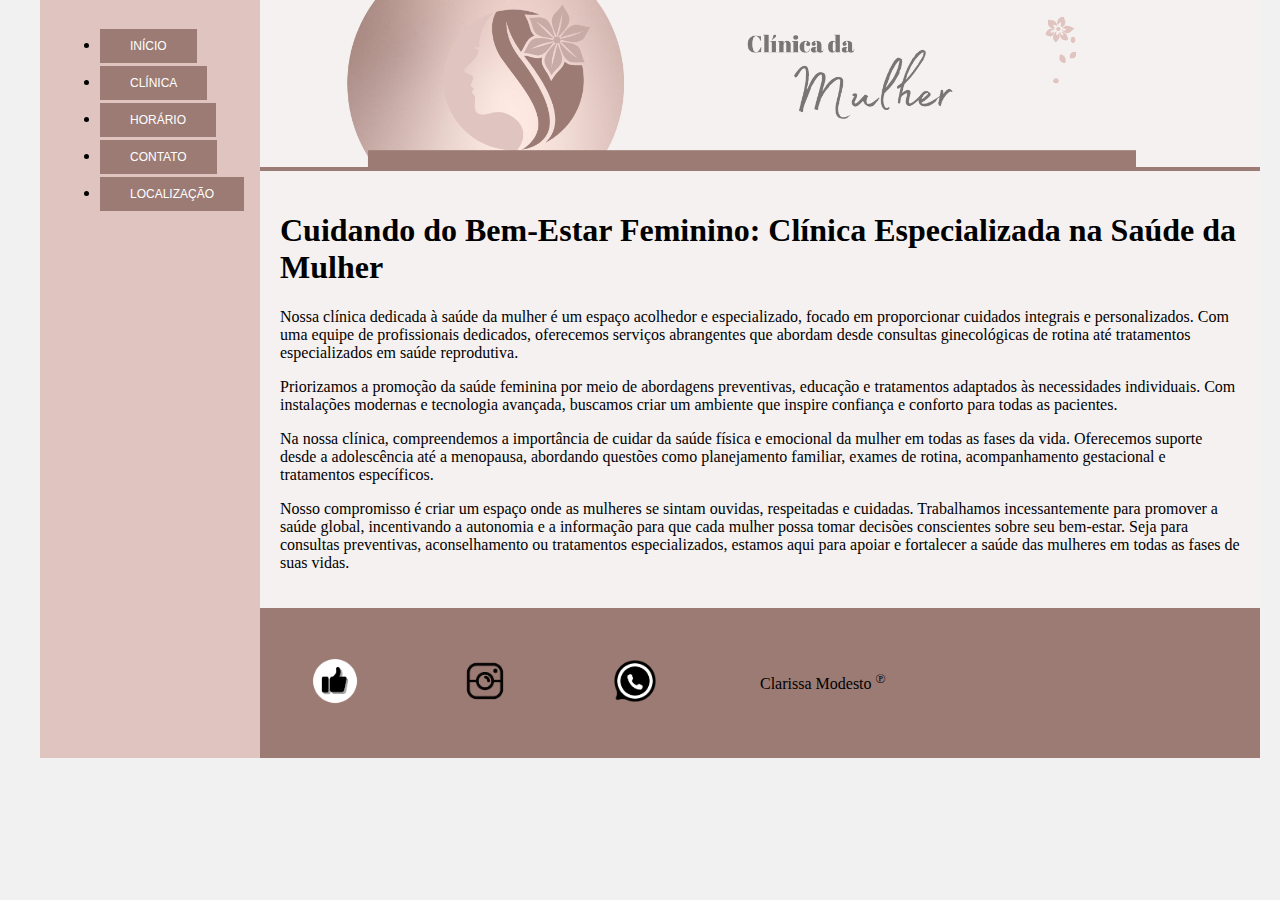
<file: Index.html>
<!DOCTYPE html>
<html lang="pt-br">
<head>
    <meta charset="UTF-8">
    <meta http-equiv="X-UA-Compatible" content="IE=edge">
    <meta name="viewport" content="width=device-width, initial-scale=1.0">
    <title>Clínica da Mulher</title>
    <link rel="stylesheet" href="base.css">
</head>
<body>
    <div class="wrapper">
        <div class="menu">
            <!-- Aqui vai o seu menu -->
            <ul>
                <li><button> <a href="Index.html">INÍCIO</a> </button></li>
                <li><button><a href="SobreaClinica.html">CLÍNICA</a></button></li>
                <li><button><a href="Horarios.html">HORÁRIO</a></button></li>
                <li><button><a href="Contato.html">CONTATO</a></button></li>
                <li><button><a href="Localizacao.html">LOCALIZAÇÃO</a></button></li>
            </ul>
        </div>

        <div class="main">
            <div class="header">
                <!-- Aqui vai o seu header -->
                <img src="1.png" width="1000" >
            </div>
    
            <div class="content">
                <!-- Aqui vai o seu conteúdo -->
                
<h1>Cuidando do Bem-Estar Feminino: Clínica Especializada na Saúde da Mulher</h1>

<p>Nossa clínica dedicada à saúde da mulher é um espaço acolhedor e especializado, focado em proporcionar cuidados integrais e personalizados. Com uma equipe de profissionais dedicados, oferecemos serviços abrangentes que abordam desde consultas ginecológicas de rotina até tratamentos especializados em saúde reprodutiva.</p>

<p>Priorizamos a promoção da saúde feminina por meio de abordagens preventivas, educação e tratamentos adaptados às necessidades individuais. Com instalações modernas e tecnologia avançada, buscamos criar um ambiente que inspire confiança e conforto para todas as pacientes.</p>

<p>Na nossa clínica, compreendemos a importância de cuidar da saúde física e emocional da mulher em todas as fases da vida. Oferecemos suporte desde a adolescência até a menopausa, abordando questões como planejamento familiar, exames de rotina, acompanhamento gestacional e tratamentos específicos.</p>

<p>Nosso compromisso é criar um espaço onde as mulheres se sintam ouvidas, respeitadas e cuidadas. Trabalhamos incessantemente para promover a saúde global, incentivando a autonomia e a informação para que cada mulher possa tomar decisões conscientes sobre seu bem-estar. Seja para consultas preventivas, aconselhamento ou tratamentos especializados, estamos aqui para apoiar e fortalecer a saúde das mulheres em todas as fases de suas vidas.</p>
            </div>
    
            <div class="footer">
                <!-- Aqui vai o seu rodapé -->
                <div class="f1"> 
                    <img src="f1.png" width="50" alt="Facebook">
                </div>
                <div class="f2"> 
                    <img src="f2.png" width="50" alt="Instagram">
                </div>
                <div class="f3"> 
                    <img src="f3.png" width="50" alt="Whatsapp">
                </div>
                <div class="f4"> 
                    Clarissa Modesto <sup>℗</sup>
                </div>
        </div>
    </div>
</body>
</html>
</file>
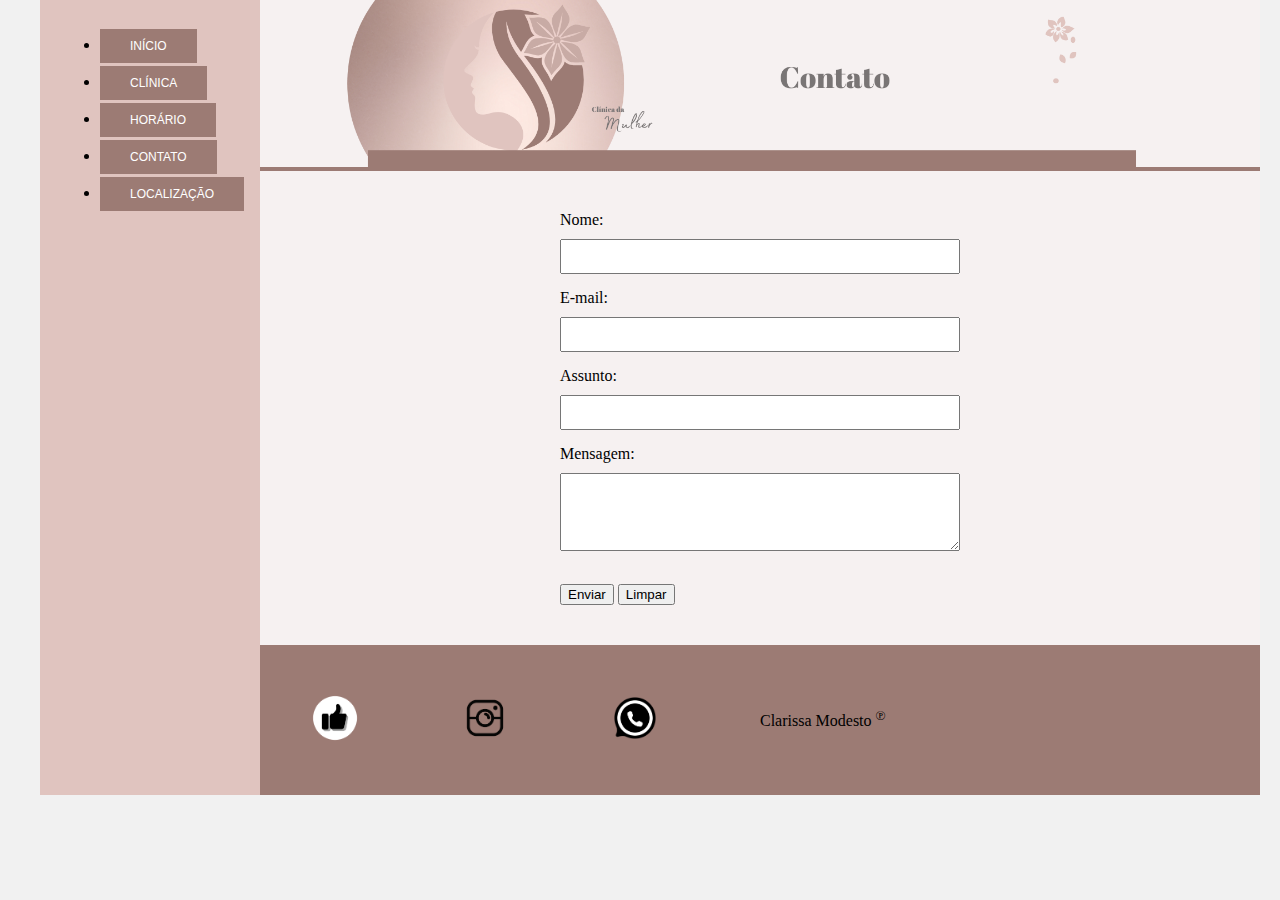
<file: Contato.html>
<!DOCTYPE html>
<html lang="pt-br">
<head>
    <meta charset="UTF-8">
    <meta http-equiv="X-UA-Compatible" content="IE=edge">
    <meta name="viewport" content="width=device-width, initial-scale=1.0">
    <title>Clínica da Mulher</title>
    <link rel="stylesheet" href="base.css">
</head>
<body>
    <div class="wrapper">
        <div class="menu">
            <!-- Aqui vai o seu menu -->
            <ul>
                <li><button> <a href="Index.html">INÍCIO</a> </button></li>
                <li><button><a href="SobreaClinica.html">CLÍNICA</a></button></li>
                <li><button><a href="Horarios.html">HORÁRIO</a></button></li>
                <li><button><a href="Contato.html">CONTATO</a></button></li>
                <li><button><a href="Localizacao.html">LOCALIZAÇÃO</a></button></li>
            </ul>
        </div>

        <div class="main">
            <div class="header">
                <!-- Aqui vai o seu header -->
                <img src="4.png" width="1000" >
            </div>
    
            <div class="content">
                <!-- Aqui vai o seu conteúdo -->
                
                <form action="#" method="post">
                    <label for="nome">Nome:</label>
                    <input type="text" id="nome" name="nome" required> <br>
            
                    <label for="email">E-mail:</label>
                    <input type="email" id="email" name="email" required><br>
            
                    <label for="assunto">Assunto:</label>
                    <input type="text" id="assunto" name="assunto" required> <br>
            
                    <label for="mensagem">Mensagem:</label>
                    <textarea id="mensagem" name="mensagem" rows="4" required></textarea> <br>
            
                    <button type="submit">Enviar</button>
                    <button type="reset">Limpar</button>
                </form>
            </div>
    
            <div class="footer">
                <!-- Aqui vai o seu rodapé -->
                <div class="f1"> 
                    <img src="f1.png" width="50" alt="Facebook">
                </div>
                <div class="f2"> 
                    <img src="f2.png" width="50" alt="Instagram">
                </div>
                <div class="f3"> 
                    <img src="f3.png" width="50" alt="Whatsapp">
                </div>
                <div class="f4"> 
                    Clarissa Modesto <sup>℗</sup>
                </div>
        </div>
    </div>
</body>
</html>
</file>
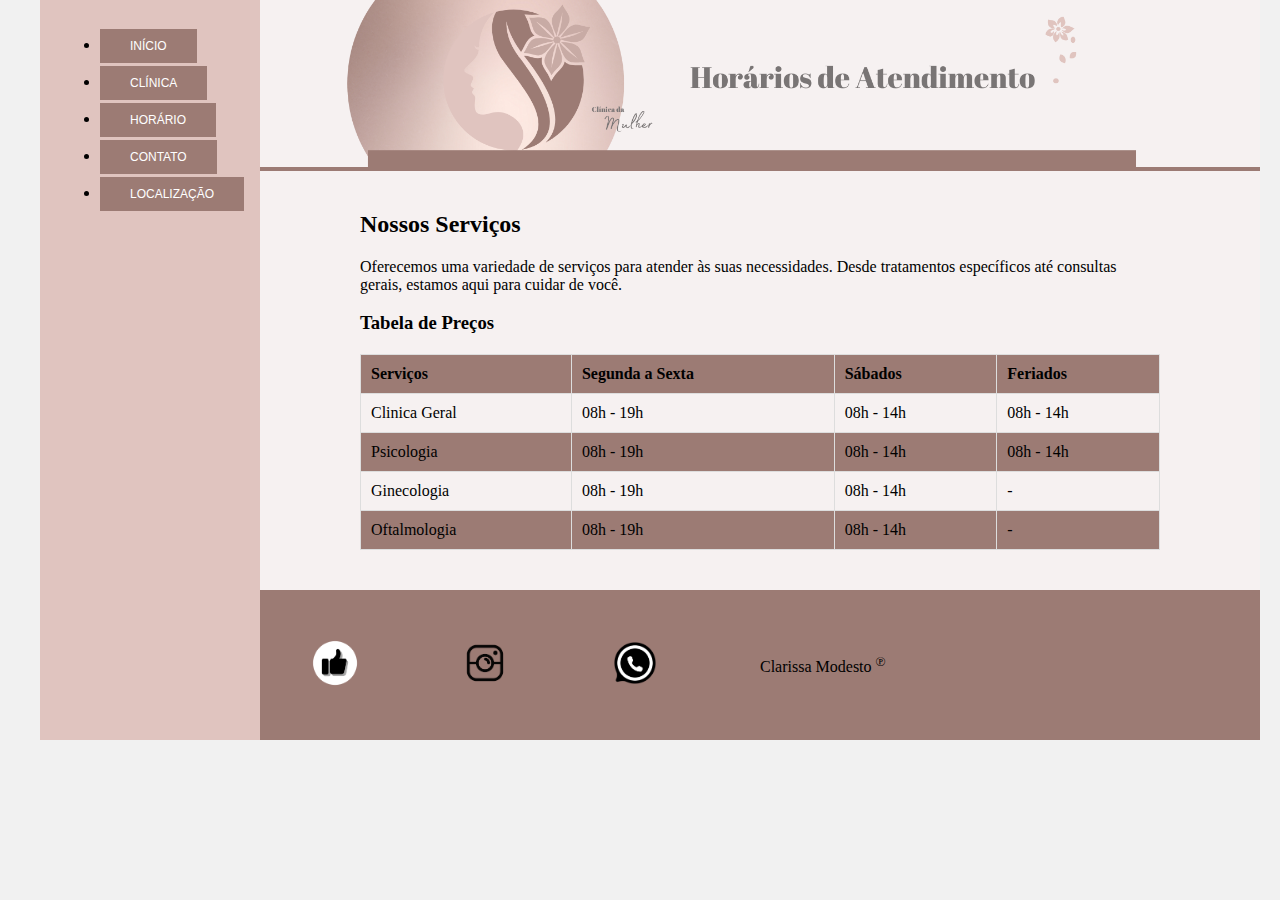
<file: Horarios.html>
<!DOCTYPE html>
<html lang="pt-br">
<head>
    <meta charset="UTF-8">
    <meta http-equiv="X-UA-Compatible" content="IE=edge">
    <meta name="viewport" content="width=device-width, initial-scale=1.0">
    <title>Clínica da Mulher</title>
    <link rel="stylesheet" href="base.css">
</head>
<body>
    <div class="wrapper">
        <div class="menu">
            <!-- Aqui vai o seu menu -->
            <ul>
                <li><button> <a href="Index.html">INÍCIO</a> </button></li>
                <li><button><a href="SobreaClinica.html">CLÍNICA</a></button></li>
                <li><button><a href="Horarios.html">HORÁRIO</a></button></li>
                <li><button><a href="Contato.html">CONTATO</a></button></li>
                <li><button><a href="Localizacao.html">LOCALIZAÇÃO</a></button></li>
            </ul>
        </div>

        <div class="main">
            <div class="header">
                <!-- Aqui vai o seu header -->
                <img src="3.png" width="1000" >
            </div>
    
            <div class="content">
                <!-- Aqui vai o seu conteúdo -->
                
                <div class="content1">
                    <h2>Nossos Serviços</h2>
                    <p>Oferecemos uma variedade de serviços para atender às suas necessidades. Desde tratamentos específicos até consultas gerais, estamos aqui para cuidar de você.</p>
            
                    <h3> <align="center">Tabela de Preços</align></h3>
                    <table>
                        <thead>
                            <tr>
                                <th>Serviços</th>
                                <th>Segunda a Sexta</th>
                                <th>Sábados</th>
                                <th>Feriados</th>
                            </tr>
                        </thead>
                        <tbody>
                            <tr>
                                <td>Clinica Geral</td>
                                <td>08h - 19h</td>
                                <td>08h - 14h </td>
                                <td>08h - 14h </td>
                            </tr>
                            <tr>
                                <td>Psicologia</td>
                                <td>08h - 19h</td>
                                <td>08h - 14h </td>
                                <td>08h - 14h </td>
                            </tr>
                            <tr>
                                <td>Ginecologia</td>
                                <td>08h - 19h</td>
                                <td>08h - 14h </td>
                                <td> -  </td>
                            </tr>
                            <tr>
                                <td>Oftalmologia</td>
                                <td>08h - 19h</td>
                                <td>08h - 14h </td>
                                <td> -  </td>
                            </tr>
                           
                        </tbody>
                    </table>
                </div>
            </div>
    
            <div class="footer">
                <!-- Aqui vai o seu rodapé -->
                <div class="f1"> 
                    <img src="f1.png" width="50" alt="Facebook">
                </div>
                <div class="f2"> 
                    <img src="f2.png" width="50" alt="Instagram">
                </div>
                <div class="f3"> 
                    <img src="f3.png" width="50" alt="Whatsapp">
                </div>
                <div class="f4"> 
                    Clarissa Modesto <sup>℗</sup>
                </div>
        </div>
    </div>
</body>
</html>
</file>
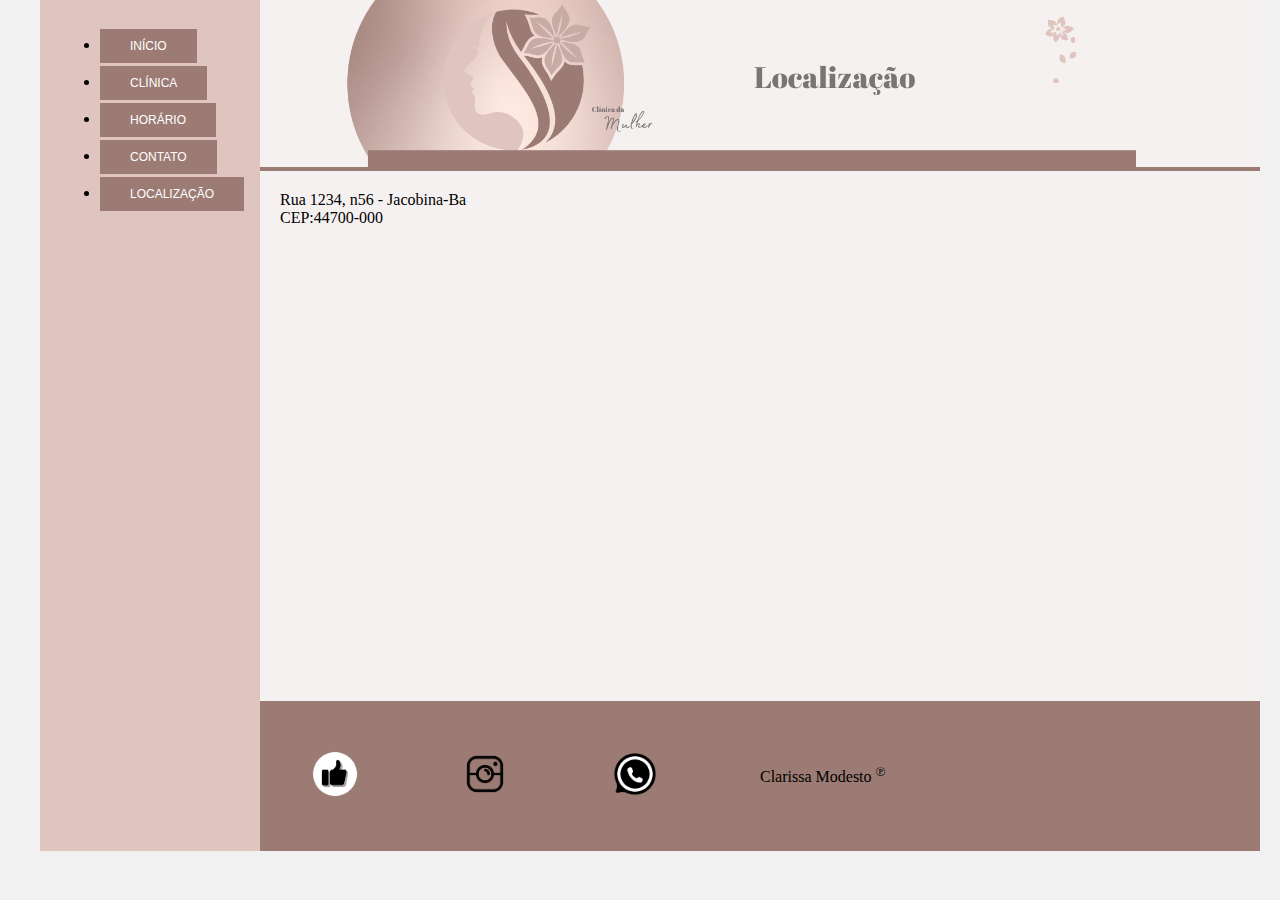
<file: Localizacao.html>
<!DOCTYPE html>
<html lang="pt-br">
<head>
    <meta charset="UTF-8">
    <meta http-equiv="X-UA-Compatible" content="IE=edge">
    <meta name="viewport" content="width=device-width, initial-scale=1.0">
    <title>Clínica da Mulher</title>
    <link rel="stylesheet" href="base.css">
</head>
<body>
    <div class="wrapper">
        <div class="menu">
            <!-- Aqui vai o seu menu -->
            <ul>
                <li><button> <a href="Index.html">INÍCIO</a> </button></li>
                <li><button><a href="SobreaClinica.html">CLÍNICA</a></button></li>
                <li><button><a href="Horarios.html">HORÁRIO</a></button></li>
                <li><button><a href="Contato.html">CONTATO</a></button></li>
                <li><button><a href="Localizacao.html">LOCALIZAÇÃO</a></button></li>
            </ul>
        </div>

        <div class="main">
            <div class="header">
                <!-- Aqui vai o seu header -->
                <img src="5.png" width="1000" >
            </div>
    
            <div class="content">
                <!-- Aqui vai o seu conteúdo -->
                Rua 1234, n56 - Jacobina-Ba <br>
                CEP:44700-000<br>
                <iframe src="https://www.google.com/maps/embed?pb=!1m10!1m8!1m3!1d3914.009030832608!2d-40.5208234!3d-11.1869668!3m2!1i1024!2i768!4f13.1!5e0!3m2!1spt-BR!2sbr!4v1706647384837!5m2!1spt-BR!2sbr" width="600" height="450" style="border:0;" allowfullscreen="" loading="lazy" referrerpolicy="no-referrer-when-downgrade"></iframe>
            </div>
    
            <div class="footer">
                <!-- Aqui vai o seu rodapé -->
                <div class="f1"> 
                    <img src="f1.png" width="50" alt="Facebook">
                </div>
                <div class="f2"> 
                    <img src="f2.png" width="50" alt="Instagram">
                </div>
                <div class="f3"> 
                    <img src="f3.png" width="50" alt="Whatsapp">
                </div>
                <div class="f4"> 
                    Clarissa Modesto <sup>℗</sup>
                </div>
        </div>
    </div>
</body>
</html>
</file>
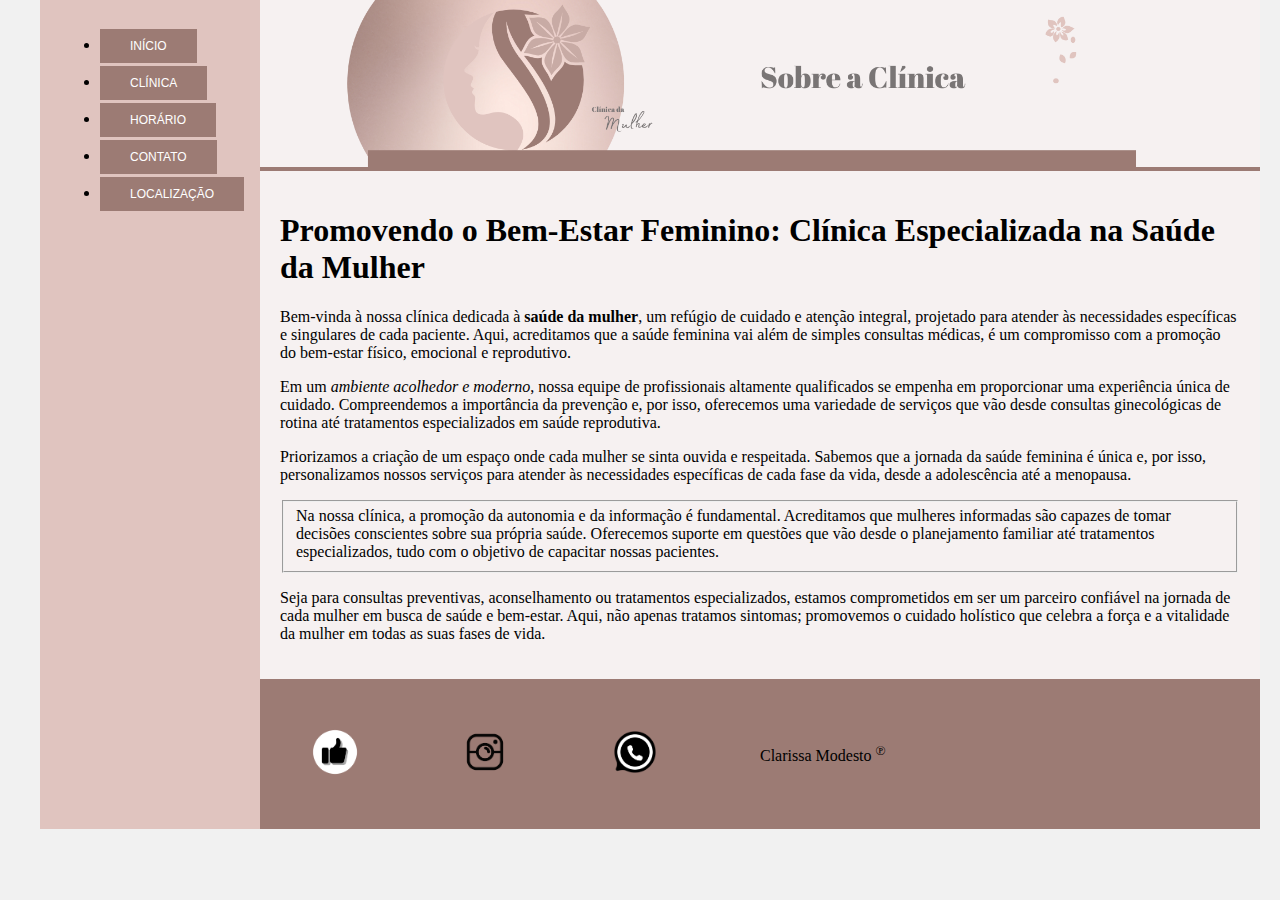
<file: SobreaClinica.html>
<!DOCTYPE html>
<html lang="pt-br">
<head>
    <meta charset="UTF-8">
    <meta http-equiv="X-UA-Compatible" content="IE=edge">
    <meta name="viewport" content="width=device-width, initial-scale=1.0">
    <title>Clínica da Mulher</title>
    <link rel="stylesheet" href="base.css">
</head>
<body>
    <div class="wrapper">
        <div class="menu">
            <!-- Aqui vai o seu menu -->
            <ul>
                <li><button> <a href="Index.html">INÍCIO</a> </button></li>
                <li><button><a href="SobreaClinica.html">CLÍNICA</a></button></li>
                <li><button><a href="Horarios.html">HORÁRIO</a></button></li>
                <li><button><a href="Contato.html">CONTATO</a></button></li>
                <li><button><a href="Localizacao.html">LOCALIZAÇÃO</a></button></li>
            </ul>
        </div>

        <div class="main">
            <div class="header">
                <!-- Aqui vai o seu header -->
                <img src="2.png" width="1000" >
            </div>
    
            <div class="content">
                <!-- Aqui vai o seu conteúdo -->

<h1>Promovendo o Bem-Estar Feminino: Clínica Especializada na Saúde da Mulher</h1>

<p>Bem-vinda à nossa clínica dedicada à <strong>saúde da mulher</strong>, um refúgio de cuidado e atenção integral, projetado para atender às necessidades específicas e singulares de cada paciente. Aqui, acreditamos que a saúde feminina vai além de simples consultas médicas, é um compromisso com a promoção do bem-estar físico, emocional e reprodutivo.</p>

<p>Em um <i>ambiente acolhedor e moderno</i>, nossa equipe de profissionais altamente qualificados se empenha em proporcionar uma experiência única de cuidado. Compreendemos a importância da prevenção e, por isso, oferecemos uma variedade de serviços que vão desde consultas ginecológicas de rotina até tratamentos especializados em saúde reprodutiva.</p>

<p>Priorizamos a criação de um espaço onde cada mulher se sinta ouvida e respeitada. Sabemos que a jornada da saúde feminina é única e, por isso, personalizamos nossos serviços para atender às necessidades específicas de cada fase da vida, desde a adolescência até a menopausa.</p>

<p><fieldset> Na nossa clínica, a promoção da autonomia e da informação é fundamental. Acreditamos que mulheres informadas são capazes de tomar decisões conscientes sobre sua própria saúde. Oferecemos suporte em questões que vão desde o planejamento familiar até tratamentos especializados, tudo com o objetivo de capacitar nossas pacientes.</fieldset></p>

<p>Seja para consultas preventivas, aconselhamento ou tratamentos especializados, estamos comprometidos em ser um parceiro confiável na jornada de cada mulher em busca de saúde e bem-estar. Aqui, não apenas tratamos sintomas; promovemos o cuidado holístico que celebra a força e a vitalidade da mulher em todas as suas fases de vida.</p>
            </div>
    
            <div class="footer">
                <!-- Aqui vai o seu rodapé -->
                <div class="f1"> 
                    <img src="f1.png" width="50" alt="Facebook">
                </div>
                <div class="f2"> 
                    <img src="f2.png" width="50" alt="Instagram">
                </div>
                <div class="f3"> 
                    <img src="f3.png" width="50" alt="Whatsapp">
                </div>
                <div class="f4"> 
                    Clarissa Modesto <sup>℗</sup>
                </div>
        </div>
    </div>
</body>
</html>
</file>
<file: base.css>
html, body {
    margin: 0;
}
body {
    background-color: #f1f1f1;
    display: flex;
    justify-content: center;
}

.wrapper {
    width: 1200px;
    display: flex;
    margin: 0 auto;
    background-color: aquamarine;
}
.main {
    display: flex;
    flex-flow: column;
    width: 85%;
}
.menu {
    width: 15%;
    background-color: #E0C4BF;
    padding: 10px 20px 0px;
}

.menu button a {
    text-decoration: none !important;
    color: white; 
}

.menu button {
    background-color: #9C7B74;
    padding: 10px 30px;
    cursor: pointer;
    display: inline-block;
    font-size: 12px;
    border: 0;
    margin-top: 3px;
    
}

.header {
    background-color: #9C7B74;
    min-height: 150px;
}
.content {
    background-color: #F6F1F1;
    min-height: 300px;
    padding: 20px;
}
.content1 {
    max-width: 800px;
    margin: 20px auto;
}

table {
    width: 100%;
    border-collapse: collapse;
    margin-top: 20px;
}

th, td {
    border: 1px solid #ddd;
    padding: 10px;
    text-align: left;
}

th {
    background-color: #9C7B74;
}

form {
    max-width: 400px;
    margin: 20px auto;
}

label, textarea {
    display: block;
    margin-bottom: 10px;
}

input, textarea {
    width: 100%;
    padding: 8px;
    box-sizing: border-box;
    margin-bottom: 15px;
}

tr:nth-child(even) {
    background-color: #9C7B74;
    
}


.footer {
    background-color: #9C7B74;
    min-height: 150px;
    display: flex;
    align-items: center; 

}

.f2, .f3 {
    margin: 0 50px; 
    
}

.f1, .f4 {

  margin: 0 50px;
 
}
</file>
